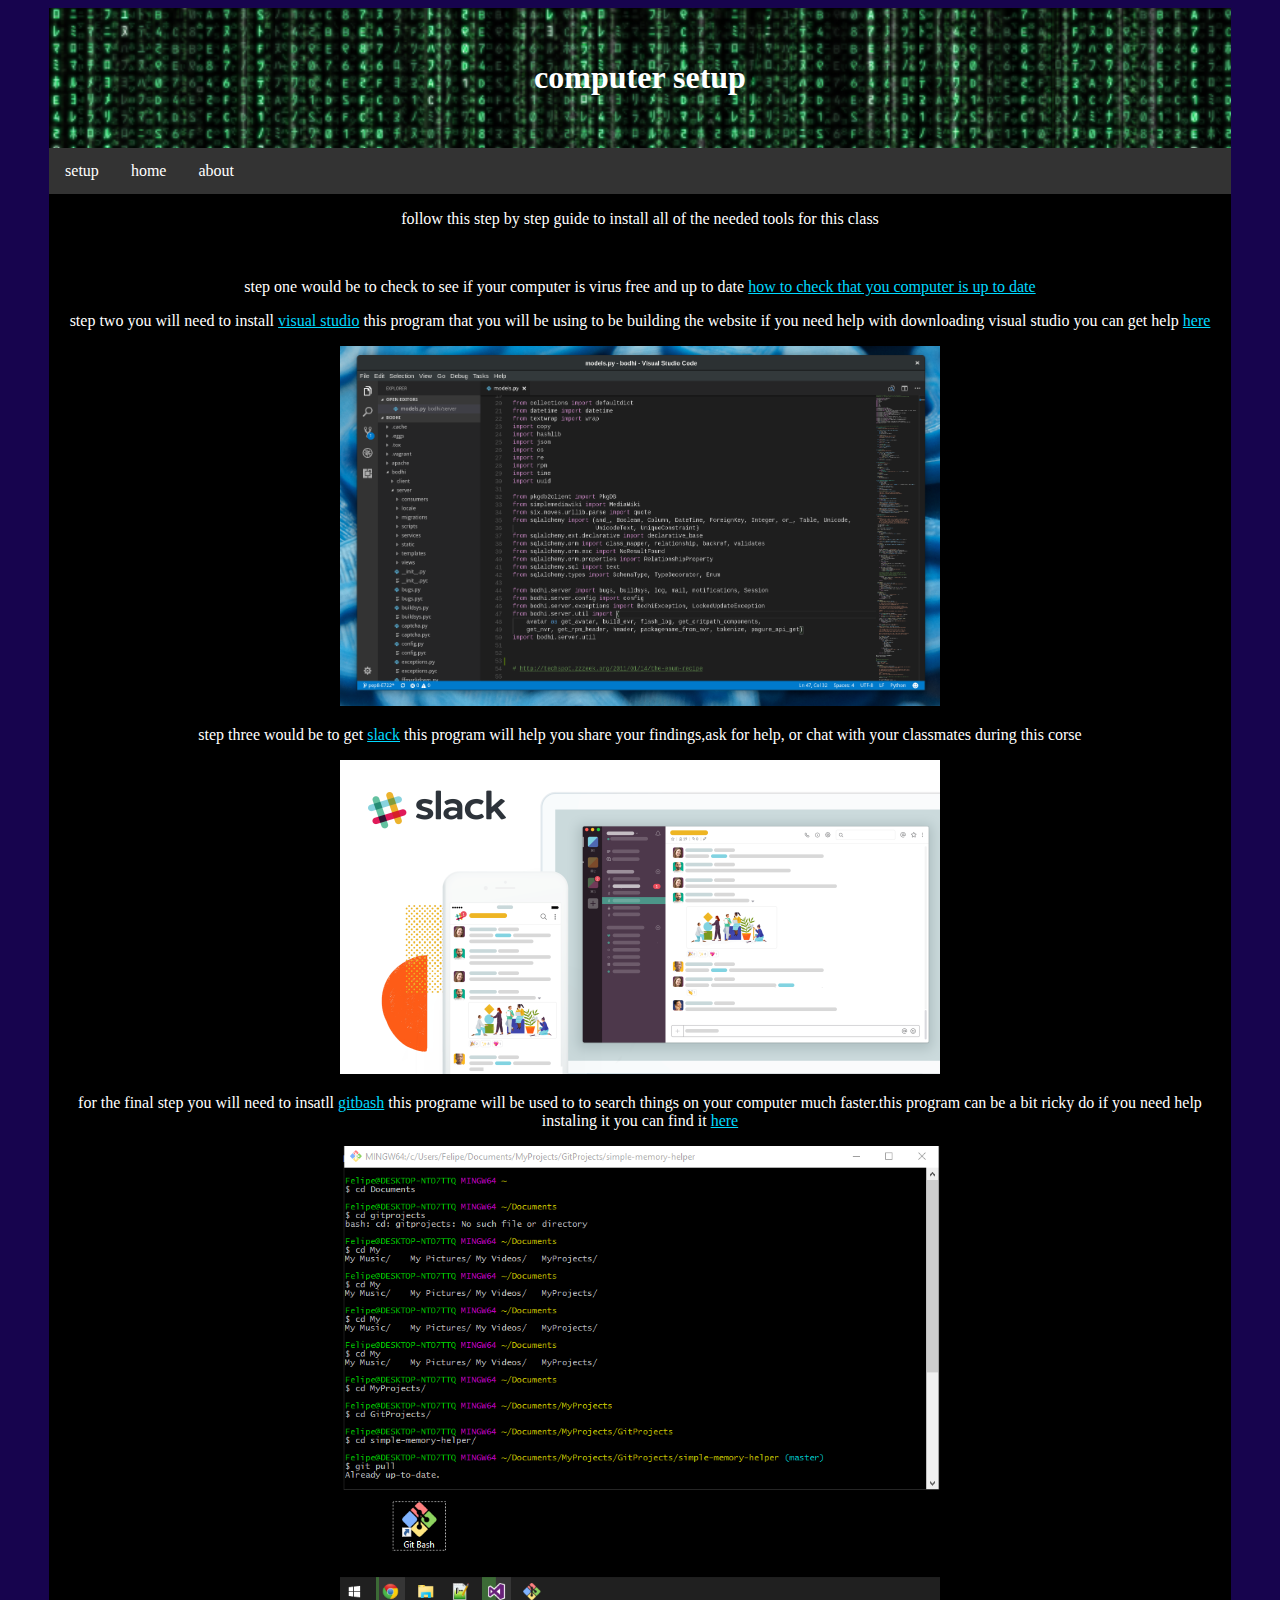
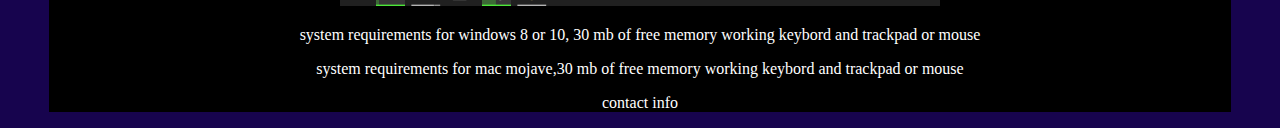
<file: setup.html>
<!DOCTYPE html>
<html>
    <head>
        <title>computer set up</title>
        <link rel="stylesheet" href="style.css" type="text/css">
    </head>
<body>
    <main>

    
    <header>
        <h1>
            computer setup
        </h1>
    </header>
    <nav> 
        <ul>
            <li><a href="#">setup</a></li>
            <li><a href="index.html">home</a></li>
            <li><a href="#">about</a></li>
            
        </ul>
              
     </nav>

     <p>
         follow this step by step guide to install all of the needed tools for this class
     </p>
     <br />
     <p> 
        step one would be to check to see if your computer is virus free and up to date <a href="#">how to check that you computer is up to date</a> 
     </p>
     <p>
     step two you will need to install <a href="#">visual studio</a> this program that you will be using to be building the website if you need help with downloading visual studio you can get help <a href="#">here</a>
     </p>
     <center>
    <img src="vs.jpg" />
     </center>

     <p>
         step three would be to get <a href="#">slack</a> this  program will help you share your findings,ask for help, or chat with your classmates during this corse
     </p>
         <center>
    <img src="slack.jpg" />
         </center>

      <p>
          for the final step you will need to insatll <a href="#">gitbash</a> this programe will be used to to search things on your computer much faster.this program can be a bit ricky do if you need help instaling it you can find it <a href="#">here</a>
      </p>
    <center>
    <img src="gitbash.jpg" />
    </center>
    <p>
        system requirements for
        windows 8 or 10, 30 mb of free memory working keybord and trackpad or mouse
    </p>
    <p>
        system requirements for mac mojave,30 mb of free memory working keybord and trackpad or mouse
    </p>
   <footer>
      <p> contact info </p>
   </footer>
</main>
</body>
<!-- this comment is for programer eyes only -->



</html>
</file>
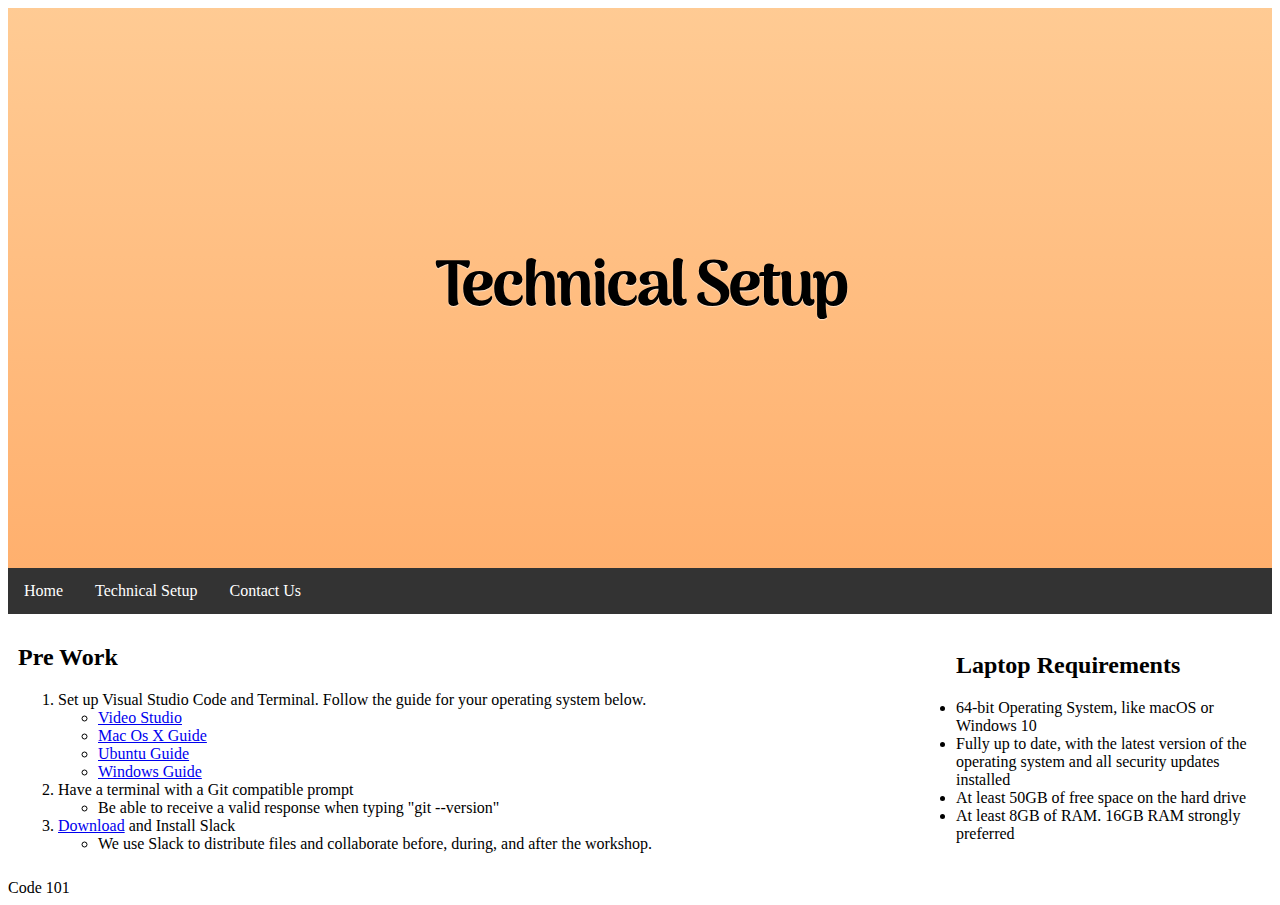
<file: setup11.html>
<!doctype html>
<html>
    <head>
        <title>Technical Setup</title>
        <link rel="stylesheet" href="style0.css" type="text/css">
    </head>

    <body>
        <header>
            <div class="container">
	
                    <h1>Technical Setup</h1>
         
                </div>
                
        </header>
    
        <nav>
            <ul id="navUl">
                <li class="navli"><a class="nava" href="index.html">Home</a>
                <li class="navli"><a class="nava" href="setup.html">Technical Setup</a></li>
                <li class="navli"><a class="nava" href="/">Contact Us</a></li>
            </ul>
        </nav>
            <section>
                <main>
                        <div class="column middle">
                            <h2>Pre Work</h2>
                        <ol>
                            <li>Set up Visual Studio Code and Terminal. Follow the guide for your operating system below.</li>
                            <ul>
                                <li><a href="https://code.visualstudio.com/download">Video Studio</a></li>
                                <li><a href="https://github.com/codefellows/code-101-prework/blob/master/prework/mac/1_terminal.md">Mac Os X Guide</a></li>
                                <li><a href="https://github.com/codefellows/code-101-prework/blob/master/prework/ubuntu/1_terminal.m">Ubuntu Guide</a></li>
                                <li><a href="https://github.com/codefellows/code-101-prework/blob/master/prework/windows/1_terminal.md">Windows Guide</a></li>
                            </ul>
                            <li>Have a terminal with a Git compatible prompt</li>
                            <ul>
                                <li>Be able to receive a valid response when typing "git --version"</li>
                            </ul>
                            <li><a href="https://slack.com">Download</a> and Install Slack</li>
                            <!-- <img src="slack.jpg"> -->
                            <ul>
                                <li>We use Slack to distribute files and collaborate before, during, and after the workshop.</li>
                                </ul>
                        </ol>
                    </div>
                    <br>

                    <div class="row">
                        <h2>Laptop Requirements</h2>
                        <ul>
                                <li>64-bit Operating System, like macOS or Windows 10</li>    
                                <li>Fully up to date, with the latest version of the operating system and all security updates installed</li>
                                <li>At least 50GB of free space on the hard drive</li>
                                <li>At least 8GB of RAM. 16GB RAM strongly preferred</li>
                                </ul>
                    </div>
                </main>
            </section>
       <footer>Code 101</footer>
    </body>
            

</html>
</file>
<file: style.css>
nav ul {
    list-style-type: none;
    margin: 0;
    padding: 0;
    overflow: hidden;
    background-color: #333;
  }
  
 nav ul li {
    float: left;
  }
  
 nav ul li a {
    display: block;
    color: white;
    text-align: center;
    padding: 14px 16px;
    text-decoration: none;
  }
  
  /* Change the link color to #111 (black) on hover */
  nav ul li a:hover {
    background-color: #111;
  }
  body {
      background-color: rgb(23, 4, 78);
   padding-top: 0px;
   padding-right: 10px;
   padding-bottom: 0px;
   padding-left: 10px;
      
  }
  img {
      width: 600px;
    
  }
   div {
       text-align: center;
       
   }
   p {
       text-align: center;
       color: white
   }
   
   header {
    background-image:url(code.jpg);
    background-position: left top;
    background-repeat: no-repeat;
    background-size: 100%;
    padding:30px;
    text-align: center;
    color: white

}
a {
    color: rgb(0, 217, 255)
}
footer {
    color:rgb(0, 217, 255)
}
main {
    width:95%;
    margin: auto;
    background-color: rgb(0, 0, 0)
    
}
</file>
<file: style0.css>
@import url('https://fonts.googleapis.com/css?family=Arima+Madurai:300');

*,
*::before,
*::after {
	box-sizing: border-box;
}

h1 {
	font-family: 'Arima Madurai', cursive;
	color: black;
	font-size: 4rem;
	letter-spacing: -3px;
	text-shadow: 0px 1px 1px rgba(255,255,255,0.6);
	position: relative;
	z-index: 3;
}

.container {
	z-index: 1;
	position: relative;
	overflow: hidden;
	display: flex;
	align-items: center;
	justify-content: center;
	// min-height: 100vh;
	min-height: 35rem;
	background-image: linear-gradient(to bottom,  rgba(255,168,76,0.6) 0%,rgba(255,123,13,0.6) 100%), url('https://images.unsplash.com/photo-1446824505046-e43605ffb17f');
	background-blend-mode: soft-light;
	background-size: cover;
	background-position: center center;
	padding: 2rem;
}

.bird {
	background-image: url(https://s3-us-west-2.amazonaws.com/s.cdpn.io/174479/bird-cells.svg);
	background-size: auto 100%;
	width: 88px;
	height: 125px;
	will-change: background-position;
	
	animation-name: fly-cycle;
	animation-timing-function: steps(10);
	animation-iteration-count: infinite;

	&--one {
		animation-duration: 1s;
		animation-delay: -0.5s;		
	}
	
	&--two {
		animation-duration: 0.9s;
		animation-delay: -0.75s;
	}
	
	&--three {
		animation-duration: 1.25s;
		animation-delay: -0.25s;
	}
	
	&--four {
		animation-duration: 1.1s;
		animation-delay: -0.5s;
	}

}

.bird-container {
	position: absolute;
	top: 20%;
	left: -10%;
	transform: scale(0) translateX(-10vw);
	will-change: transform;
	
	animation-name: fly-right-one;
	animation-timing-function: linear;
	animation-iteration-count: infinite;
	
	&--one {
		animation-duration: 15s;
		animation-delay: 0;
	}
	
	&--two {
		animation-duration: 16s;
		animation-delay: 1s;
	}
	
	&--three {
		animation-duration: 14.6s;
		animation-delay: 9.5s;
	}
	
	&--four {
		animation-duration: 16s;
		animation-delay: 10.25s;
	}
	
}

@keyframes fly-cycle {
	
	100% {
		background-position: -900px 0;
	}
	
}

@keyframes fly-right-one {
	
	0% {
		transform: scale(0.3) translateX(-10vw);
	}
	
	10% {
		transform: translateY(2vh) translateX(10vw) scale(0.4);
	}
	
	20% {
		transform: translateY(0vh) translateX(30vw) scale(0.5);
	}
	
	30% {
		transform: translateY(4vh) translateX(50vw) scale(0.6);
	}
	
	40% {
		transform: translateY(2vh) translateX(70vw) scale(0.6);
	}
	
	50% {
		transform: translateY(0vh) translateX(90vw) scale(0.6);
	}
	
	60% {
		transform: translateY(0vh) translateX(110vw) scale(0.6);
	}
	
	100% {
		transform: translateY(0vh) translateX(110vw) scale(0.6);
	}
	
}

@keyframes fly-right-two {
	
	0% {
		transform: translateY(-2vh) translateX(-10vw) scale(0.5);
	}
	
	10% {
		transform: translateY(0vh) translateX(10vw) scale(0.4);
	}
	
	20% {
		transform: translateY(-4vh) translateX(30vw) scale(0.6);
	}
	
	30% {
		transform: translateY(1vh) translateX(50vw) scale(0.45);
	}
	
	40% {
		transform: translateY(-2.5vh) translateX(70vw) scale(0.5);
	}
	
	50% {
		transform: translateY(0vh) translateX(90vw) scale(0.45);
	}
	
	51% {
		transform: translateY(0vh) translateX(110vw) scale(0.45);
	}
	
	100% {
		transform: translateY(0vh) translateX(110vw) scale(0.45);
	}
	
}
p{color:red;}
section{boarder-color: black}

#navUl {
    list-style-type: none;
    margin: 0;
    padding: 0;
    overflow: hidden;
    background-color: #333;
    position: -webkit-sticky; /* Safari */
    position: sticky;
    top: 0;
  }
  
  .navli {
    float: left;
  }
  
  .nava {
    display: block;
    color: white;
    text-align: center;
    padding: 14px 16px;
    text-decoration: none;
  }
  
  .nava:hover {
    background-color: #111;
  }
  
  .active {
    background-color: #4CAF50;
  }

  .column {
    float: left;
    padding: 10px;
  }
  
  /* Left and right column */
  .column.side {
    width: 30%;
  }
  
  /* Middle column */
  .column.middle {
    width: 75%;
  }
  
  /* Clear floats after the columns */
  .row:after {
    content: "";
    display: table;
    clear: both;
  }
  
  /* Responsive layout - makes the three columns stack on top of each other instead of next to each other */
  @media screen and (max-width: 600px) {
    .column.side, .column.middle {
      width: 100%;
    }
</file>
